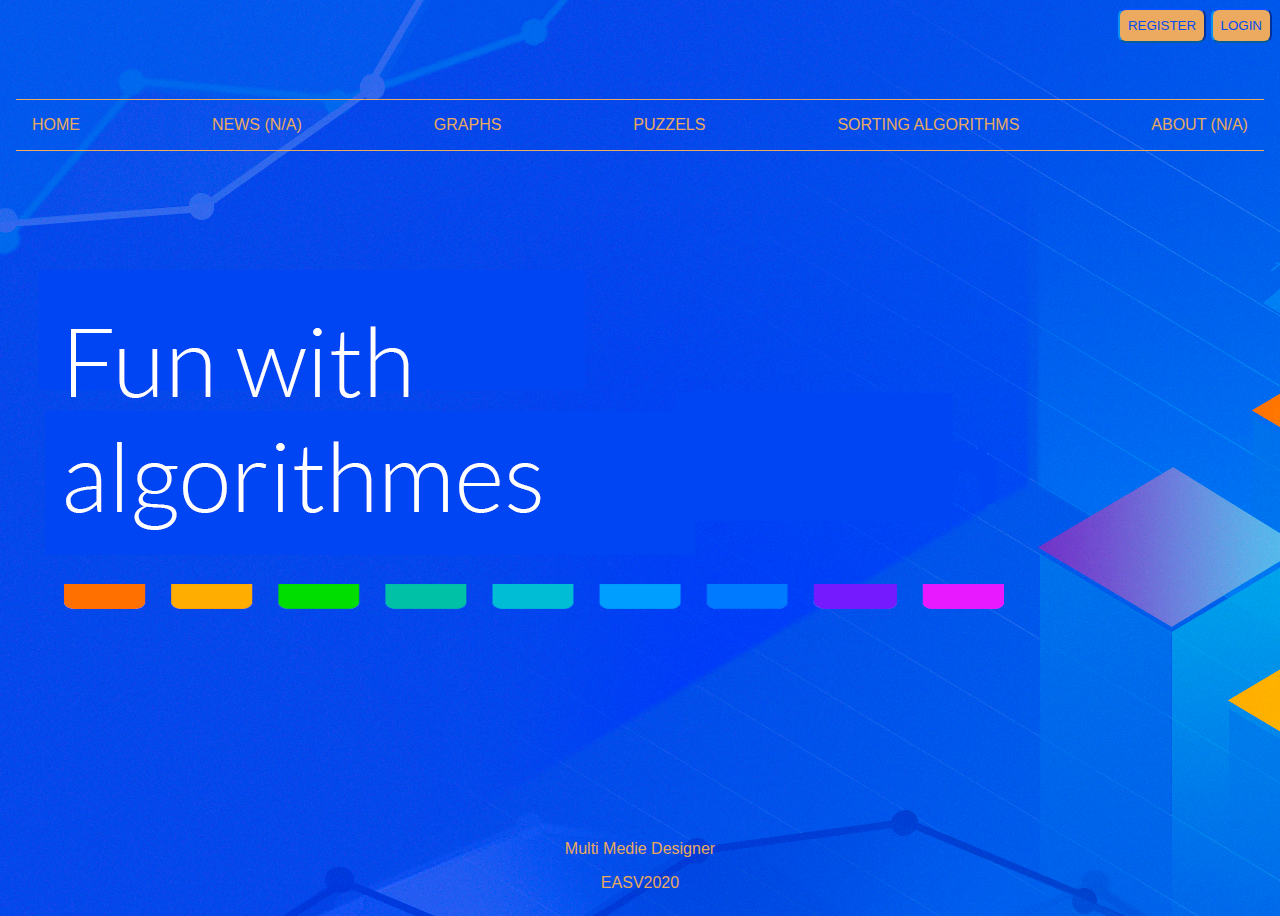
<file: Fun with algorithmes/index.html>
<!DOCTYPE html>
<!--[if lt IE 7]>      <html class="no-js lt-ie9 lt-ie8 lt-ie7"> <![endif]-->
<!--[if IE 7]>         <html class="no-js lt-ie9 lt-ie8"> <![endif]-->
<!--[if IE 8]>         <html class="no-js lt-ie9"> <![endif]-->
<!--[if gt IE 8]><!-->
<html class="no-js">
<!--<![endif]-->

<head>
    <meta charset="utf-8">
    <meta http-equiv="X-UA-Compatible" content="IE=edge">
    <title>Fun with algorithmes</title>
    <meta name="description" content="">
    <meta name="viewport" content="width=device-width, initial-scale=1">
    <link rel="stylesheet" href="main.css">
</head>

<body>
    <header>
        <button type="button" class="headerbuttons">Register</button>
        <button type="button" class="headerbuttons">Login</button>
    </header>
    <nav class="main-navigation">
        <ul class=menu>
            <li><a href="index.html">Home</a></li>
            <li><a href="#">News (N/A)</a></li>
            <li class="menu-item-has-children"><a href="#">Graphs</a>
                <ul class="sub-menu">
                    <li><a href="#">Travelling salesman (N/A)</a></li>
                </ul>
            </li>
            <li class="menu-item-has-children"><a href="#">Puzzels</a>
                <ul clas="sub-menu">
                <li><a href="#">Towers of Hanoi (N/A)</a></li>
                </ul>
            </li>
            <li class="menu-item-has-children"><a href="#">Sorting algorithms</a>   
                <ul class="sub-menu">
                    <li><a href="bubblesort.html">Bubble sort</a></li>
                    <li><a href="#">Insertion sort (N/A)</a></li>
                    <li><a href="#">Linear sort (N/A)</a></li>
                </ul>
            </li>
            <li><a href="#">About (N/A)</a></li>
        </ul>
    </nav>
    <main>
        <div class="quotation">
            <p>“So if an algorithm is an idealized recipe,</p>
            <p>a program is the detailed set of instructions for a cooking robot</p>
            <p>preparing a month of meals for an army while under enemy attack,</p>
            <p>― Kernighan Brian W.</p>
        </div>
    </main>
    <footer><p>Multi Medie Designer</p><p>EASV2020</p></footer>
</body>

</html>
</file>
<file: Fun with algorithmes/main.css>
* {
  /*box-sizing: border-box;*/
  font-family: Arial, Helvetica, sans-serif;
  color: white;
 }

body{
  /*margin-top: 0px;
  height:100%;*/
  display:grid;
  grid-gap:3em;
  grid-template-rows: auto auto 1 fr auto;
  min-height: 100vh;
}
header{grid-area: banner;}
nav{grid-area: nav;}
main{grid-area: main;}
footer{grid-area: footer;}

header{
  text-align: right;
}
.quotation{
  visibility: hidden;
}
.quotation p{
  font-family: "Palatino Linotype", "Book Antiqua", Palatino, serif;
  font-size: larger;
  color:yellow;
}
.headerbuttons{
  text-transform: uppercase;
  text-decoration: none;
  padding: 8px;
  background-color: #ebaa5f;
  border-radius: 8px;
  border-top-color:#044ded;
  border-right-color: #044ded;
  border-left-color: #0990f0;
  border-bottom-color: #0990f0;
  color:#044ded;
  transition: all 0.4s ease 0s;
}

.headerbuttons:hover {
  text-shadow: 0px 0px 6px #1bc74d;
  transition: all 0.4s ease 0s;
}


.main-navigation{
  border-top:1px solid #ebaa5f;
  border-bottom:1px solid #ebaa5f;
  margin:0.5em;
}

ul{
  margin:0; /*reset*/
  padding:0;
}

.menu{
  display:flex;  
  flex-direction:column;
} 
li{
    display:block;
    list-style-type:none;
    text-transform:uppercase;
  }
  
 li a{
    display:flex;
    text-align:center;
    text-decoration:none;
    color:#ebaa5f;
    padding:1rem;
  }
  
  li a:hover{
    background:#382cfc;    /*color:#fff; effekt? */
  }

nav ul li:hover > ul {
  display:block;
  /*color:#fff; effekt?*/
  padding-left:2rem;
} 

main{
  text-align: center;
  font-family: 'Lucida Sans', 'Lucida Sans Regular', 'Lucida Grande', 'Lucida Sans Unicode', Geneva, Verdana, sans-serif
}

footer p{
  text-align:center;
  color: #ebaa5f;
}

@media only screen and (max-width: 320px) {
    /* Small screen, non-retina */
    body{
    background-image: url('images/bgs/bg_290_183.png');
   }
}

@media only screen and (min-width: 321px)  {
  /* Small Medium screen */
  body{
    background-image: url('images/bgs/bg_538_341.png');
    grid-template-areas: 
    'banner'
    'nav'
    'main'
    'footer';
   }
}   

@media only screen and (min-width: 539px)  {
  /* Large medium screen*/
  .menu{
    flex-direction:row;
    justify-content:space-between;
  }
  body{
    background-image: url('images/bgs/bg_970_614.png');
    grid-template-columns: 12em 1fr;
    grid-template-rows: auto auto 1fr auto;
    grid-template-areas: 
    'banner banner'
    'nav nav'
    'main main'
    'footer footer';
  }
}

@media (min-width: 971px) {
  /* Large screen*/
  body{
    background-image: url('images/bgs/bg_1920_960.png'); }
  } 

  nav ul ul {
    display: none;
    position:absolute;
  }
  nav ul li:hover > ul {
    padding-left:0;
    background:#382cfc;
  }
  
  nav ul li:hover > ul a{
    color:#ebaa5f;  /*skriftfarve i dropdownlinks*/
  }
  
  .sub-menu li{    
    display:flex;
    padding-right:2em;
  }
    
  li:hover, li a:hover{
    /*background:#382cfc;*/
    color:#fff;
    background:#0990f0;
  }
  
  nav ul ul ul{
    margin:0 0 0 100%;
    box-shadow: 0 0 2px rgba(0, 0, 0, 0.6);
  }
  
@media only screen and (min-width: 1600px) and (min-height: 800px)  {
/* Very large screen */
  .quotation{
  visibility:visible;
  }
}
</file>
